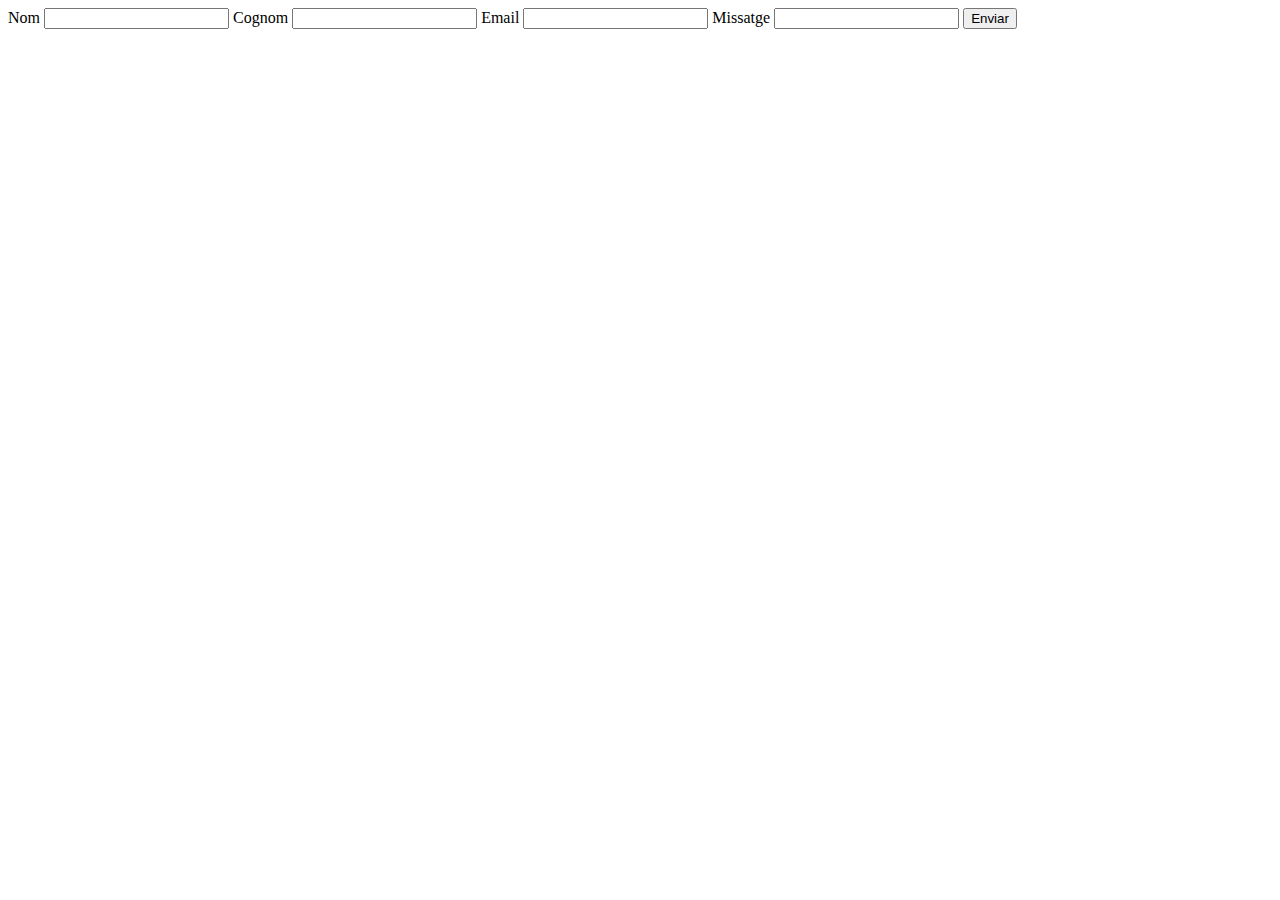
<file: ex1/index.html>
<!DOCTYPE html>
<html lang="ca">
<body>
    <form action="file.php" method="GET_or_POST">
        <label for="idValue">Nom</label>
        <input type="text" name="Nom" id="idValue">
        <label for="idValue">Cognom</label>
        <input type="text" name="Cognom" id="idValue">
        <label for="idValue">Email</label>
        <input type="text" name="Email" id="idValue">
        <label for="idValue">Missatge</label>
        <input type="text" name="Missatge" id="idValue">
        <input type= "submit" value="Enviar">
    </form>
</body>
</html>
</file>
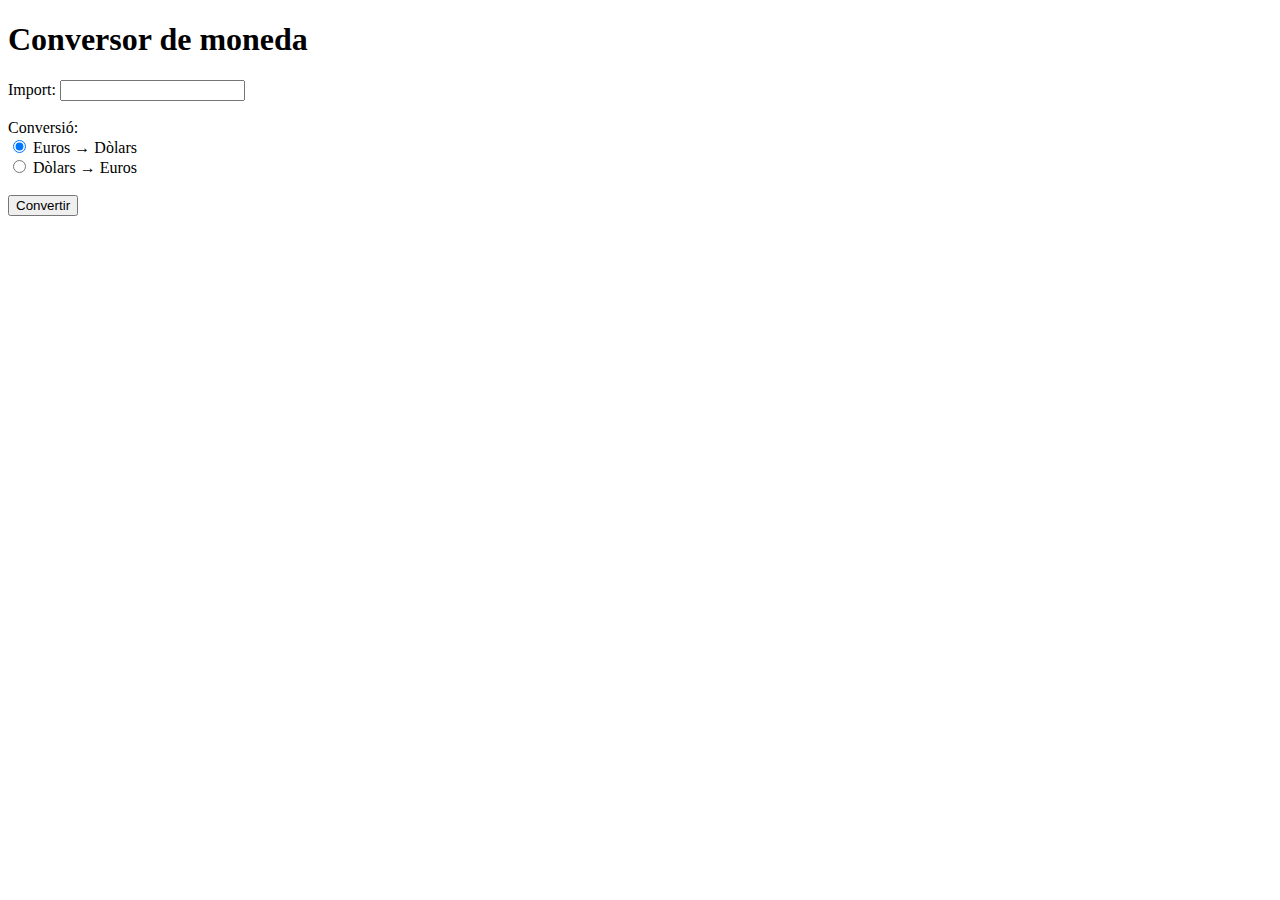
<file: ex2/index.html>
<!DOCTYPE html>
<html lang="ca">
<head>
    <meta charset="UTF-8">
    <title>Conversor EUR/USD</title>
</head>
<body>
    <h1>Conversor de moneda</h1>
    <form action="file.php" method="post">
        <label>Import:</label>
        <input type="number" name="quantitat" step="0.01" required>
        <br><br>

        <label>Conversió:</label><br>
        <input type="radio" name="tipus" value="eurusd" checked> Euros → Dòlars<br>
        <input type="radio" name="tipus" value="usdeur"> Dòlars → Euros<br><br>

        <input type="submit" value="Convertir">
    </form>
</body>
</html>
</file>
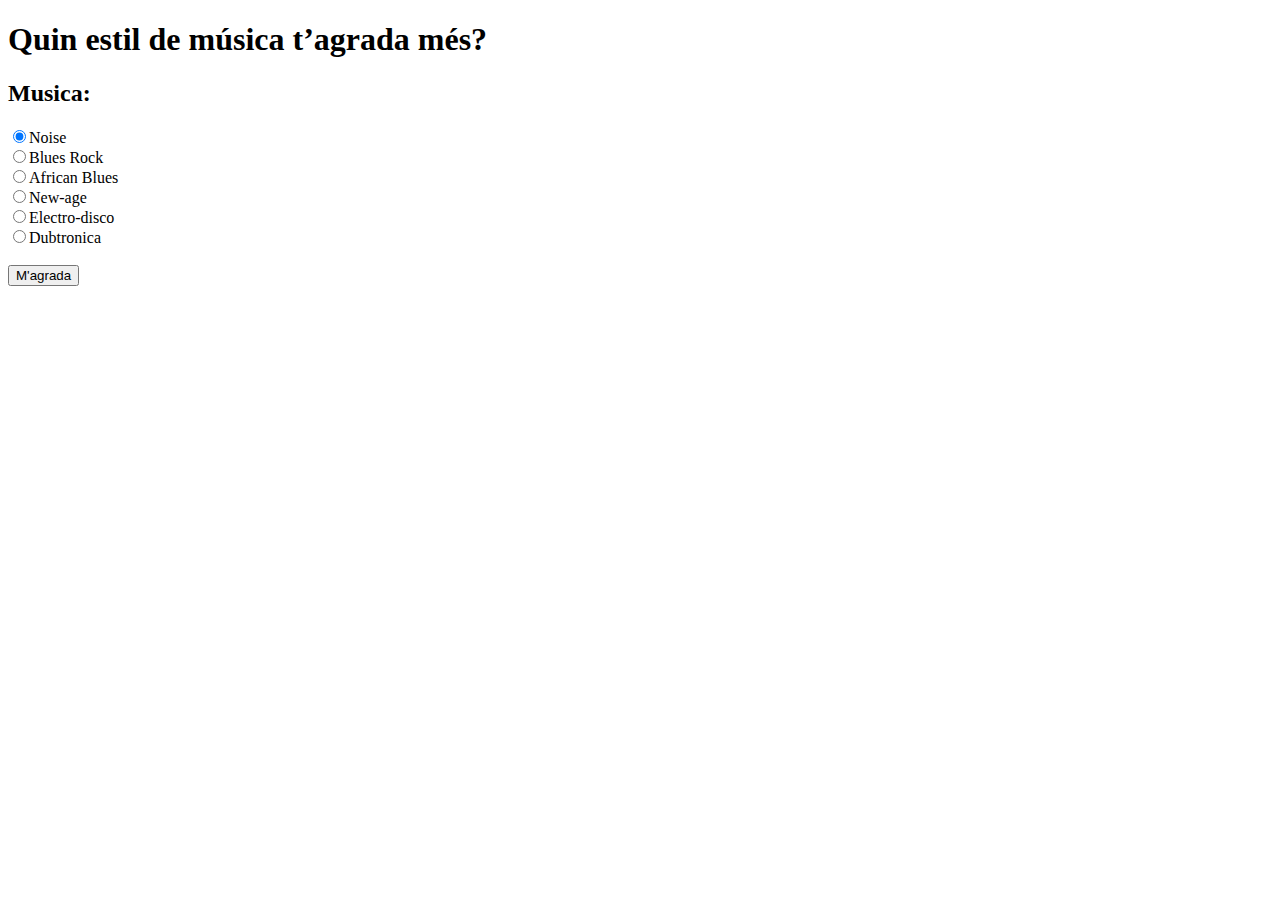
<file: ex4/index.html>
<!DOCTYPE html>
<html lang="ca">
<head>
    <meta charset="UTF-8">
    <title>Musica</title>
</head>
<body>
    <h1>Quin estil de música t’agrada més?</h1>
    <form action="file.php" method="post">
        <label><h2>Musica:</h2></label>
        <input type="radio" name="tipus" value="Noise" checked>Noise<br>
        <input type="radio" name="tipus" value="Blues Rock">Blues Rock<br>
        <input type="radio" name="tipus" value="African Blues">African Blues<br>
        <input type="radio" name="tipus" value="New-age">New-age<br>
        <input type="radio" name="tipus" value="Electro-disco">Electro-disco<br>
        <input type="radio" name="tipus" value="Dubtronica">Dubtronica<br><br>

        <input type="submit" value="M'agrada">
    </form>
</body>
</html>
</file>
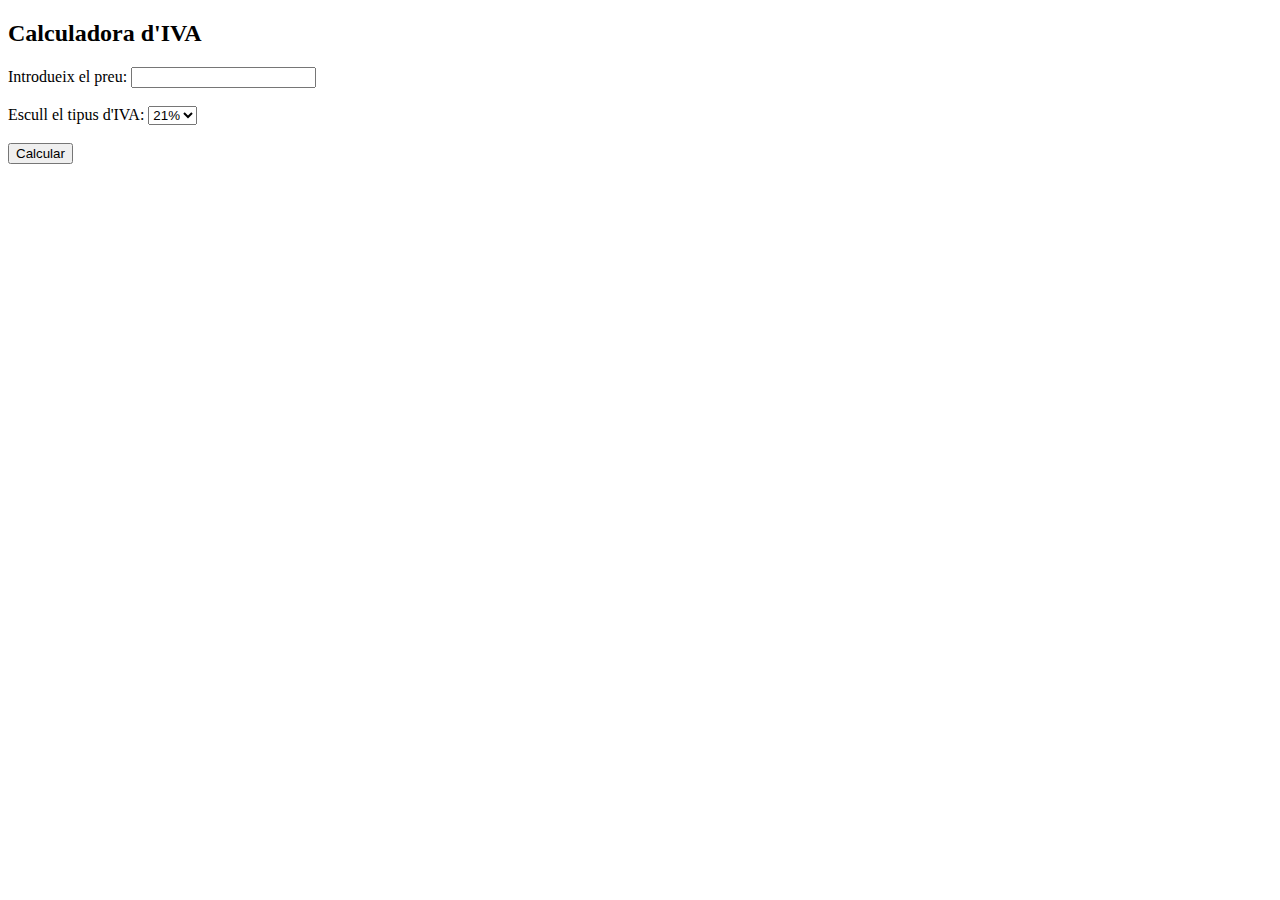
<file: ex5/index.html>
<!DOCTYPE html>
<html lang="ca">
<head>
    <meta charset="UTF-8">
    <title>Exercici 5 - Càlcul IVA</title>
</head>
<body>
    <h2>Calculadora d'IVA</h2>
    <form action="file.php" method="post">
        <label for="preu">Introdueix el preu:</label>
        <input type="number" name="preu" id="preu" required><br><br>

        <label for="iva">Escull el tipus d'IVA:</label>
        <select name="iva" id="iva">
            <option value="21">21%</option>
            <option value="10">10%</option>
            <option value="4">4%</option>
        </select><br><br>

        <input type="submit" value="Calcular">
    </form>
</body>
</html>
</file>
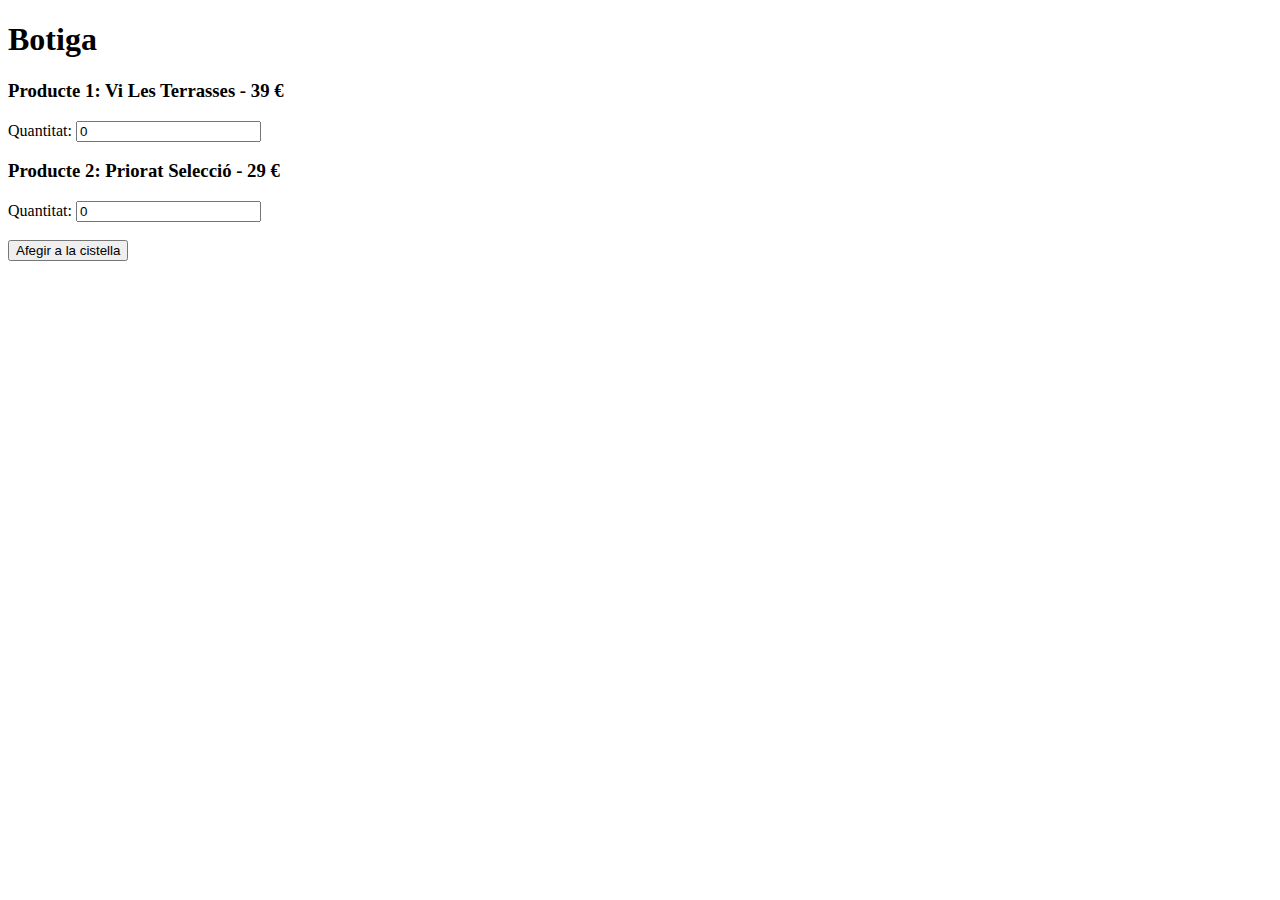
<file: exercicis_cookies_sessions/cistella_compra/index.html>
<!doctype html>
<html lang="ca">
<head>
  <meta charset="utf-8">
  <title>Botiga</title>
</head>
<body>
  <h1>Botiga</h1>
  <form action="cistella_compra.php" method="post">
    <h3>Producte 1: Vi Les Terrasses - 39 €</h3>
    Quantitat: <input type="number" name="q1" min="0" value="0">

    <h3>Producte 2: Priorat Selecció - 29 €</h3>
    Quantitat: <input type="number" name="q2" min="0" value="0">
    <br><br>
    <button type="submit">Afegir a la cistella</button>
  </form>
</body>
</html>
</file>
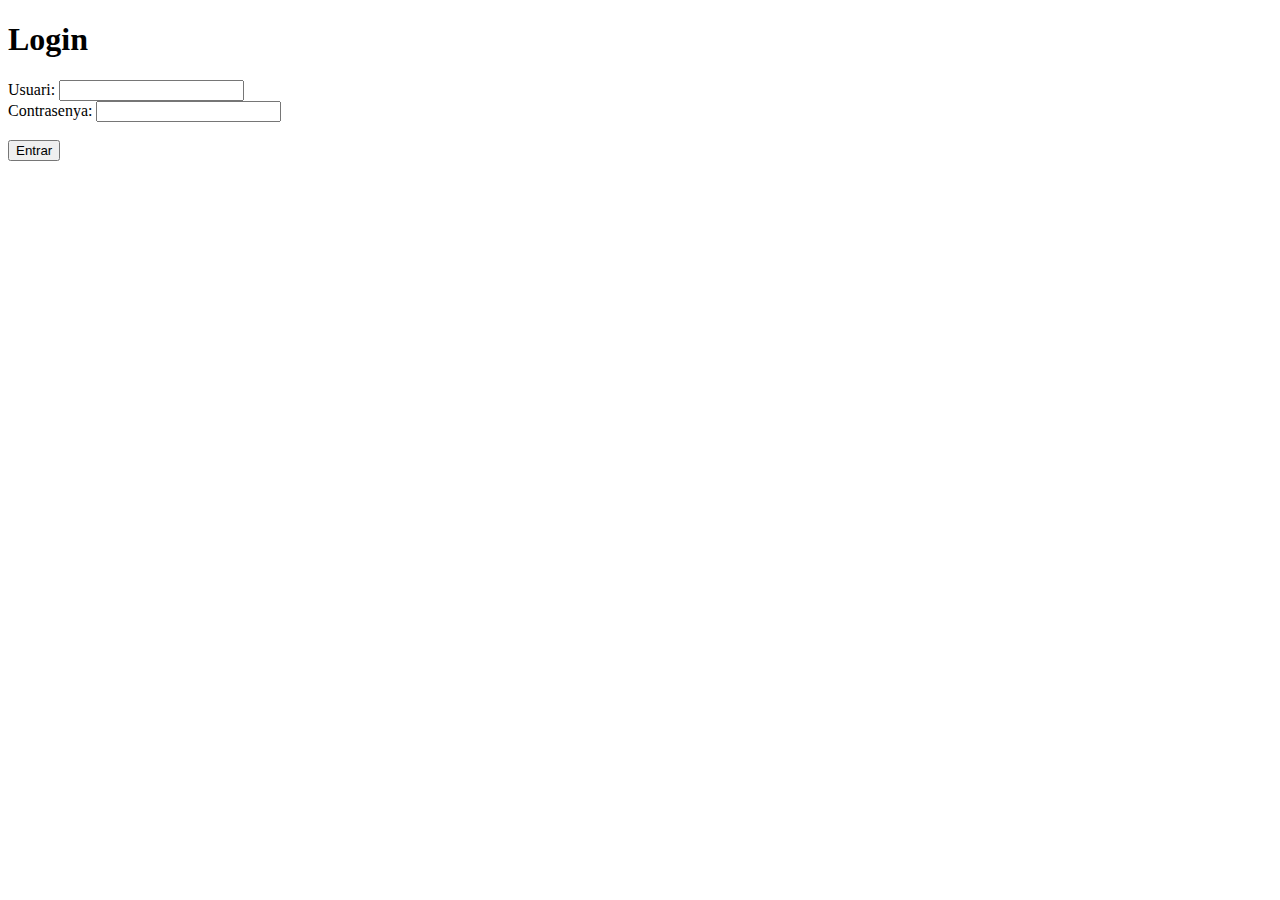
<file: exercicis_cookies_sessions/login/index.html>
<!doctype html>
<html lang="ca">
<head>
  <meta charset="utf-8">
  <title>Login</title>
</head>
<body>
  <h1>Login</h1>
  <form action="login.php" method="post">
    Usuari: <input name="user" required><br>
    Contrasenya: <input type="password" name="pwd" required><br><br>
    <button type="submit">Entrar</button>
  </form>
</body>
</html>
</file>
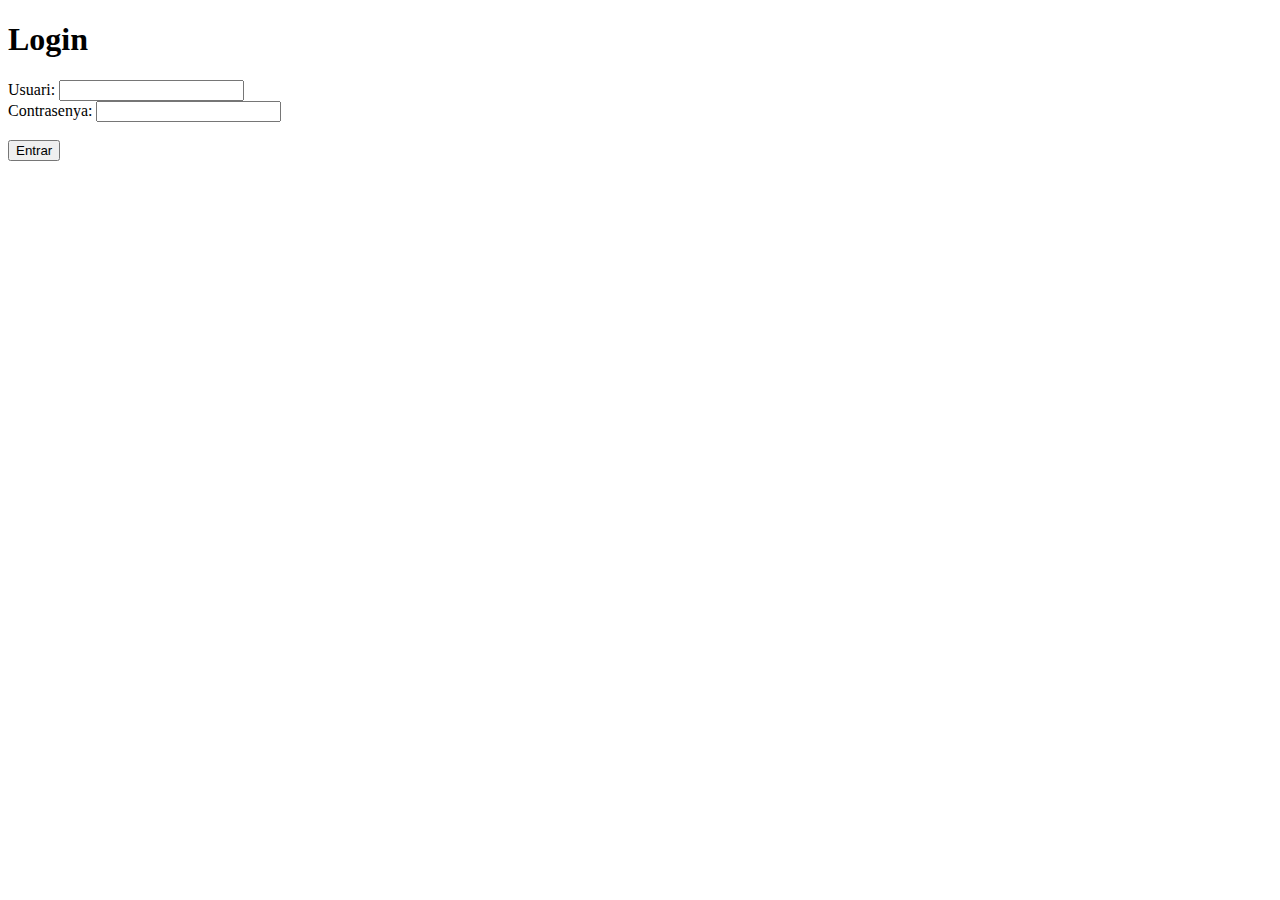
<file: exercicis_cookies_sessions/login_ampl/index.html>
<!doctype html>
<html lang="ca">
<head>
  <meta charset="utf-8">
  <title>Login</title>
</head>
<body>
  <h1>Login</h1>
  <form action="login_ampl.php" method="post">
    Usuari: <input name="user" required><br>
    Contrasenya: <input type="password" name="pwd" required><br><br>
    <button type="submit">Entrar</button>
  </form>
</body>
</html>
</file>
